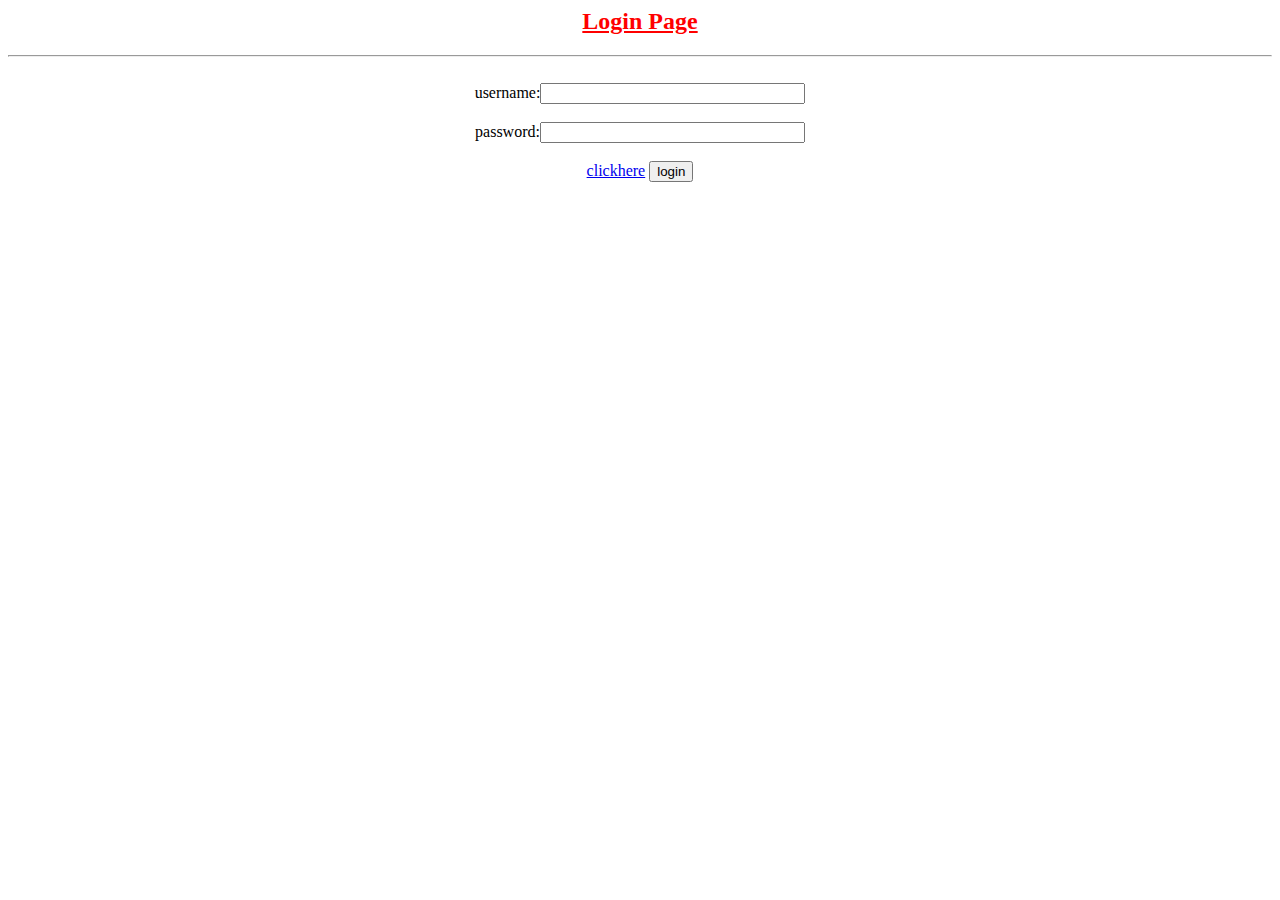
<file: index.html>
<html>
	<head>
		<title>login</title>
		<link rel="stylesheet" href="C:\Users\Kurra Ajay\OneDrive\Desktop\webtech\css\boxmodel1.css"/>
	</head>
	<body>
		<center>
			<h2 style="color: Red;"><u>Login Page</u></h2>
		</center><hr/><br/>
		<form class="c">
			<center>
				<tr><td><label class="a">username:</label><input type="text" name="user" size="30"/></td></tr><br/><br/>
				<tr><td><label class="b">password:</label><input type="password" name="pwd" size="30"/></td></tr><br/><br/>
				<a href="asnframe3.html">clickhere</a>
				<input type="submit" value="login"/>				
			</center>
		</form>
	</body>
</html>
</file>
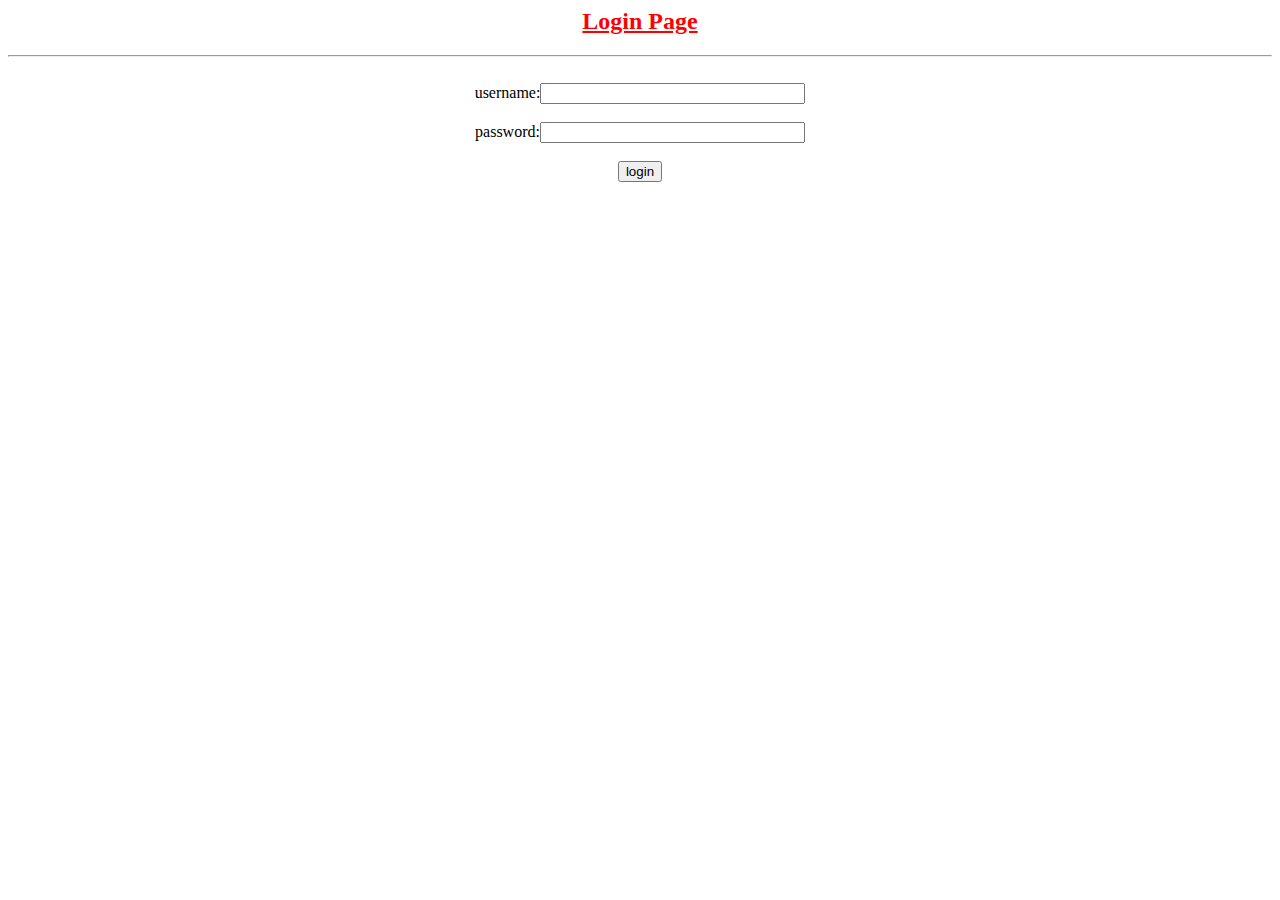
<file: index1.html>
<html>
	<head>
		<title>login</title>
		<link rel="stylesheet" href="C:\Users\Kurra Ajay\OneDrive\Desktop\webtech\css\boxmodel1.css"/>
	</head>
	<body>
		<center>
			<h2 style="color: Red;"><u>Login Page</u></h2>
		</center><hr/><br/>
		<form class="c">
			<center>
				<tr><td><label class="a">username:</label><input type="text" name="user" size="30"/></td></tr><br/><br/>
				<tr><td><label class="b">password:</label><input type="password" name="pwd" size="30"/></td></tr><br/><br/>
				<input type="submit" value="login"/>
			</center>
		</form>
	</body>
</html>
</file>
